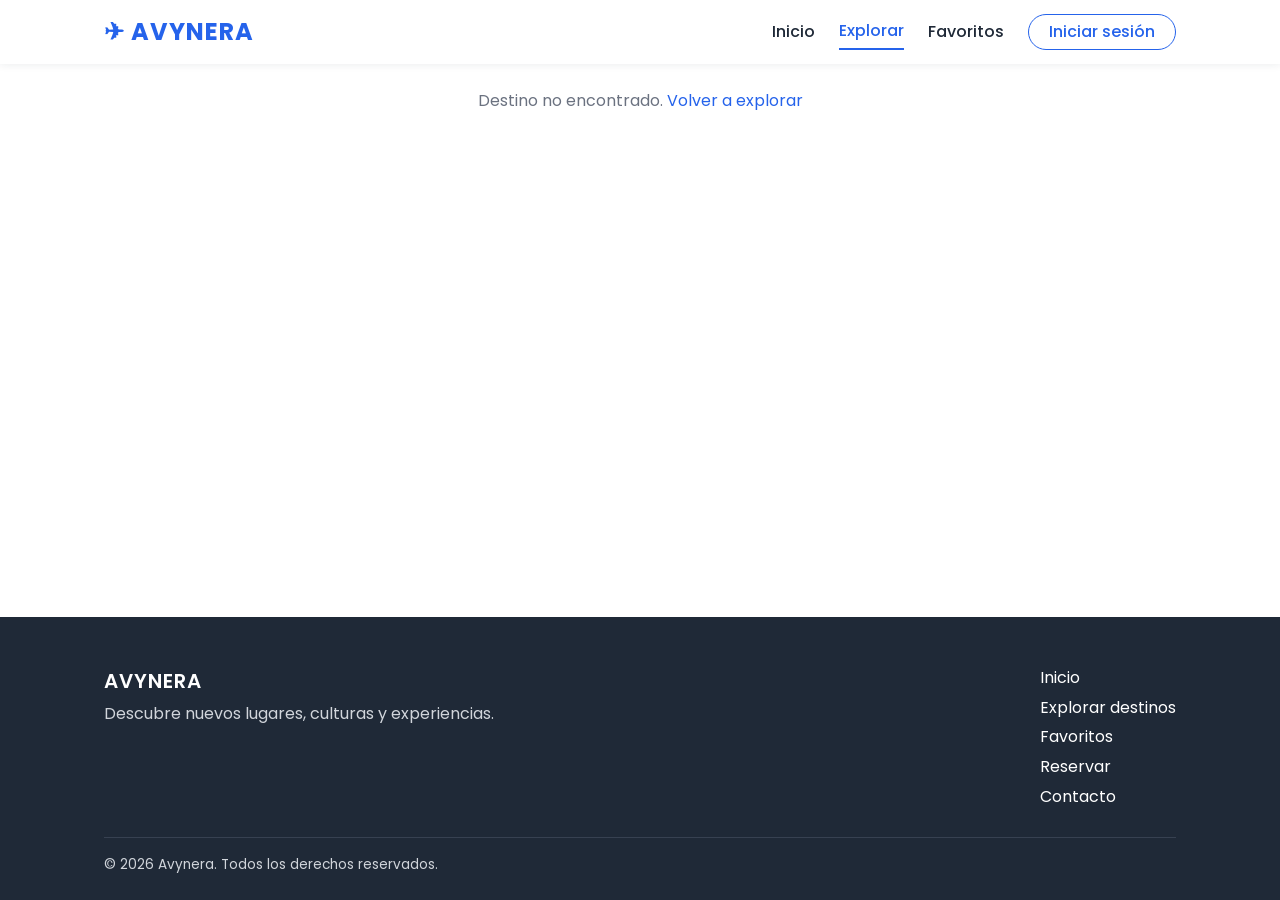
<file: detalle.html>
<!DOCTYPE html>
<html lang="es">
<head>
<meta charset="UTF-8">
<meta name="viewport" content="width=device-width, initial-scale=1">
<title>Detalle | Avynera</title>
<link rel="icon" href="data:image/svg+xml,<svg xmlns='http://www.w3.org/2000/svg' viewBox='0 0 100 100'><text y='.9em' font-size='90'>✈️</text></svg>">
<link href="https://fonts.googleapis.com/css2?family=Poppins:wght@400;500;600;700&display=swap" rel="stylesheet">
<link rel="stylesheet" href="style.css">
</head>
<body data-page="detalle">

<header class="navbar">
  <div class="contenedor">
    <a class="logo" href="index.html">✈ AVYNERA</a>
    <nav>
      <ul>
        <li><a href="index.html">Inicio</a></li>
        <li><a href="destinos.html" class="activo">Explorar</a></li>
        <li><a href="favoritos.html">Favoritos</a></li>
        <li><a id="nav-sesion" class="btn-login" href="login.html">Iniciar sesión</a></li>
      </ul>
    </nav>
  </div>
</header>

<main class="contenedor">
  <div id="detalle"><p class="msg-estado">Cargando destino...</p></div>
</main>

<footer class="footer">
  <div class="contenedor">
    <div class="cols">
      <div>
        <h3>AVYNERA</h3>
        <p>Descubre nuevos lugares, culturas y experiencias.</p>
      </div>
      <ul>
        <li><a href="index.html">Inicio</a></li>
        <li><a href="destinos.html">Explorar destinos</a></li>
        <li><a href="favoritos.html">Favoritos</a></li>
        <li><a href="reservar.html">Reservar</a></li>
        <li><a href="contacto.html">Contacto</a></li>
      </ul>
    </div>
    <p class="copy">© 2026 Avynera. Todos los derechos reservados.</p>
  </div>
</footer>

<script src="datos.js"></script>
<script src="app.js"></script>
</body>
</html>
</file>
<file: style.css>
:root {

  --azul: #2563EB;
  --celeste: #38BDF8;
  --blanco: #FFFFFF;
  --gris-claro: #F3F4F6;
  --texto: #1F2937;
  --texto-2: #6B7280;
  --borde: #E5E7EB;

  --radio: 12px;
  --sombra: 0 4px 16px rgba(31, 41, 55, .08);
}

* {
  box-sizing: border-box;
  margin: 0;
  padding: 0;
}

body {
  font-family: 'Poppins', sans-serif;
  font-weight: 400;
  color: var(--texto);
  background: var(--blanco);
  line-height: 1.6;
}

a { color: var(--azul); text-decoration: none; }
img { max-width: 100%; display: block; }

h1, h2 { font-weight: 700; line-height: 1.2; }
h3 { font-weight: 600; }

:focus-visible {
  outline: 3px solid var(--celeste);
  outline-offset: 2px;
}

.contenedor {
  max-width: 1120px;
  margin: 0 auto;
  padding: 0 24px;
}

.seccion { padding: 64px 0; }
.seccion.gris { background: var(--gris-claro); }
.seccion h2 { font-size: 2rem; margin-bottom: 8px; }

.sub { color: var(--texto-2); margin-bottom: 32px; }
.datos { color: var(--texto-2); font-size: .85rem; }
.centro { text-align: center; }

.panel {
  background: var(--blanco);
  border-radius: var(--radio);
  box-shadow: var(--sombra);
  padding: 24px;
  height: fit-content;
}

.grid {
  display: grid;
  grid-template-columns: repeat(auto-fill, minmax(260px, 1fr));
  gap: 24px;
}

.grid3 {
  display: grid;
  grid-template-columns: repeat(auto-fill, minmax(210px, 1fr));
  gap: 20px;
}

.img-1 { background: linear-gradient(135deg, #2563EB, #38BDF8); }
.img-2 { background: linear-gradient(135deg, #0EA5E9, #6366F1); }
.img-3 { background: linear-gradient(135deg, #38BDF8, #10B981); }
.img-4 { background: linear-gradient(135deg, #1F2937, #2563EB); }

.btn {
  display: inline-block;
  font-family: inherit;
  font-weight: 500;
  font-size: 1rem;
  padding: 12px 24px;
  border-radius: 8px;
  border: 2px solid var(--azul);
  cursor: pointer;
}

.btn-primario { background: var(--azul); color: var(--blanco); }
.btn-primario:hover { background: #1D4ED8; }

.btn-secundario { background: var(--blanco); color: var(--azul); }
.btn-secundario:hover { background: var(--gris-claro); }

.navbar {
  background: var(--blanco);
  box-shadow: 0 1px 8px rgba(31, 41, 55, .08);
  position: sticky;
  top: 0;
  z-index: 10;
}

.navbar .contenedor {
  display: flex;
  align-items: center;
  justify-content: space-between;
  flex-wrap: wrap;
  gap: 8px;
  min-height: 64px;
}

.logo {
  color: var(--azul);
  font-weight: 700;
  font-size: 1.5rem;
  letter-spacing: 1px;
}

.navbar ul {
  list-style: none;
  display: flex;
  align-items: center;
  gap: 24px;
  flex-wrap: wrap;
}

.navbar li a { color: var(--texto); font-weight: 500; }

.navbar li a.activo {
  color: var(--azul);
  border-bottom: 2px solid var(--azul);
}

.navbar .btn-login {
  color: var(--azul);
  background: var(--blanco);
  border: 1.5px solid var(--azul);
  border-radius: 20px;
  padding: 6px 20px;
}

.footer {
  background: #1F2937;
  color: var(--blanco);
  padding: 48px 0 24px;
}

.footer .cols {
  display: flex;
  justify-content: space-between;
  flex-wrap: wrap;
  gap: 24px;
  margin-bottom: 24px;
}

.footer p { color: #D1D5DB; }
.footer ul { list-style: none; }
.footer li a { color: var(--blanco); }

.copy {
  border-top: 1px solid #374151;
  padding-top: 16px;
  font-size: .85rem;
  color: #9CA3AF;
}

.buscador {
  display: flex;
  gap: 8px;
  max-width: 560px;
  margin: 0 auto;
  padding: 8px;
  background: var(--blanco);
  border: 1px solid var(--borde);
  border-radius: var(--radio);
}

.buscador:focus-within {
  border-color: var(--azul);
  box-shadow: 0 0 0 3px rgba(37, 99, 235, .3);
}

.buscador input {
  flex: 1;
  border: 0;
  outline: 0;
  padding: 8px 12px;
  font-family: inherit;
  font-size: 1rem;
  color: var(--texto);
}

.buscador input::placeholder { color: var(--texto-2); }

.formulario {
  display: flex;
  flex-direction: column;
  gap: 16px;
  max-width: 440px;
  margin: 0 auto;
  padding: 32px;
  background: var(--blanco);
  border-radius: var(--radio);
  box-shadow: var(--sombra);
}

.formulario label {
  display: flex;
  flex-direction: column;
  gap: 4px;
  font-weight: 500;
  font-size: .9rem;
}

.formulario input,
.formulario select {
  padding: 12px;
  font-family: inherit;
  font-size: 1rem;
  color: var(--texto);
  border: 1px solid var(--borde);
  border-radius: 8px;
}

.formulario input:focus,
.formulario select:focus {
  outline: 0;
  border-color: var(--azul);
  box-shadow: 0 0 0 3px rgba(37, 99, 235, .2);
}

.formulario .btn { width: 100%; }

.tarjeta {
  display: flex;
  flex-direction: column;
  overflow: hidden;
  background: var(--blanco);
  border-radius: var(--radio);
  box-shadow: var(--sombra);
}

.tarjeta .img {
  position: relative;
  display: flex;
  align-items: flex-end;
  height: 180px;
  padding: 12px;
  font-size: 3rem;
  color: var(--blanco);
}

.tarjeta .cuerpo {
  display: flex;
  flex-direction: column;
  gap: 8px;
  flex: 1;
  padding: 16px;
}

.tarjeta p { flex: 1; font-size: .9rem; color: var(--texto-2); }
.tarjeta .btn { text-align: center; }

.fav {
  position: absolute;
  top: 12px;
  right: 12px;
  display: grid;
  place-items: center;
  width: 36px;
  height: 36px;
  font-size: 1.1rem;
  color: #EF4444;
  background: var(--blanco);
  border-radius: 50%;
}

.estrellas { font-size: .85rem; color: var(--texto-2); }
.estrellas b { color: #F59E0B; }

.hero {
  padding: 96px 0;
  text-align: center;
  color: var(--blanco);
  background: linear-gradient(135deg, var(--azul), var(--celeste));
}

.hero h1 { font-size: 2.75rem; margin-bottom: 16px; }

.hero p {
  max-width: 560px;
  margin: 0 auto 32px;
  font-size: 1.125rem;
}

.titulo-pagina { padding: 32px 0 16px; }
.titulo-pagina h1 { font-size: 1.75rem; }

.barra {
  display: flex;
  flex-wrap: wrap;
  gap: 16px;
  margin-bottom: 24px;
}

.barra .buscador { flex: 1; min-width: 240px; margin: 0; }

.barra select {
  padding: 10px 16px;
  font-family: inherit;
  color: var(--texto);
  background: var(--blanco);
  border: 1px solid var(--borde);
  border-radius: var(--radio);
}

.explorar {
  display: grid;
  grid-template-columns: 200px 1fr;
  gap: 32px;
  padding-bottom: 64px;
}

.filtros h3 { font-size: .95rem; margin: 16px 0 8px; }

.filtros label {
  display: flex;
  align-items: center;
  gap: 8px;
  margin-bottom: 6px;
  font-size: .9rem;
  color: var(--texto-2);
}

.filtros input { accent-color: var(--azul); }

.grid3 .tarjeta .img { height: 150px; font-size: 2.5rem; }
.grid3 .cuerpo { gap: 2px; }

.grid3 .btn {
  margin-top: 8px;
  padding: 8px;
  font-size: .9rem;
  color: var(--blanco);
  background: var(--azul);
}

.hero-det {
  position: relative;
  display: flex;
  align-items: center;
  justify-content: center;
  height: 300px;
  margin: 24px 0;
  font-size: 5rem;
  color: var(--blanco);
  border-radius: var(--radio);
}

.hero-det .fav { width: 40px; height: 40px; }

.det2 {
  display: grid;
  grid-template-columns: 1fr 280px;
  gap: 32px;
}

.precio { font-size: 1.6rem; font-weight: 700; }

.chips { display: flex; gap: 8px; margin: 12px 0; }

.chip {
  padding: 4px 14px;
  font-size: .8rem;
  font-weight: 500;
  color: var(--azul);
  background: #EFF6FF;
  border-radius: 16px;
}

.datos3 {
  display: grid;
  grid-template-columns: repeat(3, 1fr);
  gap: 16px;
  margin: 24px 0;
}

.datos3 div {
  display: flex;
  flex-direction: column;
  padding: 12px;
  font-size: .85rem;
  color: var(--texto-2);
  border: 1px solid var(--borde);
  border-radius: var(--radio);
}

.datos3 b { color: var(--texto); }

.galeria {
  display: grid;
  grid-template-columns: repeat(3, 1fr);
  gap: 12px;
}

.galeria div {
  display: grid;
  place-items: center;
  height: 110px;
  font-size: 2rem;
  color: var(--blanco);
  border-radius: var(--radio);
}

.perfil {
  display: grid;
  grid-template-columns: 240px 1fr;
  gap: 32px;
  padding: 40px 0;
}

.menu-lateral {
  padding: 16px;
  background: var(--blanco);
  border-radius: var(--radio);
  box-shadow: var(--sombra);
}

.menu-lateral a {
  display: block;
  padding: 10px 12px;
  font-size: .9rem;
  font-weight: 500;
  color: var(--texto);
  border-radius: 8px;
}

.menu-lateral a.activo { color: var(--azul); background: #EFF6FF; }

.usuario { display: flex; align-items: center; gap: 12px; margin-bottom: 16px; }

.avatar {
  display: grid;
  place-items: center;
  width: 56px;
  height: 56px;
  font-size: 1.5rem;
  color: var(--blanco);
  background: var(--celeste);
  border-radius: 50%;
}

.reserva {
  display: flex;
  align-items: center;
  gap: 12px;
  padding: 12px 0;
  border-top: 1px solid var(--borde);
}

.reserva .mini { width: 48px; height: 40px; border-radius: 8px; }
.reserva div:nth-child(2) { flex: 1; font-size: .9rem; }

.estado {
  padding: 2px 12px;
  font-size: .75rem;
  color: #16A34A;
  background: #DCFCE7;
  border-radius: 12px;
}

.login-split {
  display: grid;
  grid-template-columns: 1fr 1fr;
  min-height: 100vh;
}

.login-izq {
  display: flex;
  flex-direction: column;
  gap: 16px;
  padding: 48px;
  background: linear-gradient(160deg, #EFF6FF, #38BDF8);
}

.login-izq h1 { font-size: 2rem; color: var(--texto); }

.login-der {
  display: flex;
  flex-direction: column;
  justify-content: center;
  gap: 16px;
  width: 100%;
  max-width: 480px;
  margin: auto;
  padding: 48px;
}

.login-der label {
  display: flex;
  flex-direction: column;
  gap: 4px;
  font-size: .85rem;
  font-weight: 500;
}

.login-der input[type=email],
.login-der input[type=password] {
  padding: 12px;
  font-family: inherit;
  border: 1px solid var(--borde);
  border-radius: 8px;
}

.login-der input:focus {
  outline: 0;
  border-color: var(--azul);
  box-shadow: 0 0 0 3px rgba(37, 99, 235, .2);
}

.fila { display: flex; justify-content: space-between; font-size: .85rem; }
.sociales { display: grid; grid-template-columns: 1fr 1fr; gap: 12px; }

@media (max-width: 768px) {
  .seccion { padding: 40px 0; }
  .hero h1 { font-size: 2rem; }
  .navbar ul { gap: 12px; font-size: .9rem; }

  .explorar,
  .det2,
  .perfil,
  .login-split { grid-template-columns: 1fr; }

  .login-izq { min-height: 220px; }
}

@media (prefers-reduced-motion: reduce) {
  * { transition: none !important; }
}

.msg-estado { text-align: center; color: var(--texto-2); padding: 24px 0; }

.modal {
  position: fixed;
  inset: 0;
  z-index: 100;
  display: grid;
  place-items: center;
  padding: 16px;
  background: rgba(31, 41, 55, .6);
}

.modal[hidden] { display: none; }

.modal-caja {
  position: relative;
  width: 100%;
  max-width: 420px;
  padding: 32px 24px 24px;
  background: var(--blanco);
  border-radius: var(--radio);
  box-shadow: var(--sombra);
}

.modal-caja h2 { margin-bottom: 16px; font-size: 1.4rem; color: var(--azul); }

.cerrar {
  position: absolute;
  top: 12px;
  right: 12px;
  width: 32px;
  height: 32px;
  border: 0;
  border-radius: 50%;
  background: var(--gris-claro);
  cursor: pointer;
}

[hidden] { display: none !important; }
html { scroll-behavior: smooth; }

body { min-height: 100vh; display: flex; flex-direction: column; }
main { flex: 1; width: 100%; }
main.contenedor { padding-bottom: 48px; }
.explorar, .perfil { padding-bottom: 0; }

.navbar li { display: flex; align-items: center; }
.navbar li a { padding: 6px 0; line-height: 1.4; }
.navbar .btn-login { padding: 6px 20px; white-space: nowrap; }

.footer li { margin-bottom: 4px; }

.buscador { align-items: center; }
.barra { align-items: center; }
.barra .buscador { max-width: none; }

.tarjeta .img { justify-content: center; align-items: center; }
.grid3 .cuerpo { flex: 1; }
.grid3 .cuerpo .btn { margin-top: auto; }
.grid3 .estrellas { margin-bottom: 8px; }
.panel h3 { margin-bottom: 4px; }

button.fav { border: 0; cursor: pointer; line-height: 1; font-family: inherit; }
.fav.activo { background: #EF4444; color: var(--blanco); }

.conteo { margin-bottom: 12px; }
.sin-resultados { grid-column: 1 / -1; }
.vacio { text-align: center; padding: 48px 16px; color: var(--texto-2); }
.vacio .btn { margin-top: 16px; }

.det2 h3 { margin: 24px 0 8px; }
.det2 ul { padding-left: 20px; color: var(--texto-2); }
.estrella { color: #F59E0B; }
.boton-ancho { display: block; width: 100%; margin-top: 12px; text-align: center; }
.clima-box {
  margin-top: 16px;
  padding: 16px;
  text-align: center;
  background: var(--gris-claro);
  border-radius: var(--radio);
}
.clima-box h3 { margin: 0 0 4px; font-size: .95rem; }
.clima-box .temp { font-size: 2.2rem; font-weight: 700; color: var(--azul); line-height: 1.2; }

.resumen {
  display: flex;
  justify-content: space-between;
  padding-top: 12px;
  font-weight: 600;
  border-top: 1px solid var(--borde);
}
.confirmacion { text-align: center; align-items: center; }
.confirmacion h2 { color: var(--azul); }

.perfil-card { display: flex; justify-content: space-between; align-items: center; gap: 16px; flex-wrap: wrap; }
.perfil-card .usuario { margin: 0; }
.avatar.grande { width: 72px; height: 72px; }
.panel h3 + #lista-reservas { margin-top: 8px; }

.login-form { display: flex; flex-direction: column; gap: 16px; }
.sociales .btn { width: 100%; }

.toast {
  position: fixed;
  bottom: 24px;
  left: 50%;
  transform: translateX(-50%);
  z-index: 200;
  padding: 10px 20px;
  font-size: .9rem;
  color: var(--blanco);
  background: var(--texto);
  border-radius: 8px;
}

@media (max-width: 768px) {
  .navbar .contenedor { justify-content: center; padding-top: 8px; padding-bottom: 8px; }
  .navbar ul { justify-content: center; }
  .footer .cols { flex-direction: column; }
  .titulo-pagina h1 { font-size: 1.5rem; }
}
@media (max-width: 600px) {
  .datos3 { grid-template-columns: 1fr; }
  .galeria { grid-template-columns: 1fr; }
  .hero-det { height: 200px; font-size: 4rem; }
  .buscador { flex-wrap: wrap; }
  .buscador .btn { width: 100%; }
}

::selection { background: var(--celeste); color: var(--texto); }
html { scroll-padding-top: 80px; }
a { transition: color .15s; }
a:hover { text-decoration: underline; }
input::placeholder, textarea::placeholder { color: var(--texto-2); opacity: .8; }

.logo:hover { text-decoration: none; opacity: .85; }
.navbar li a:not(.btn-login):hover { color: var(--azul); text-decoration: none; }
.navbar .btn-login { transition: background .15s, color .15s; }
.navbar .btn-login:hover { background: var(--azul); color: var(--blanco); text-decoration: none; }

.footer h3 { font-size: 1.25rem; letter-spacing: 1px; margin-bottom: 4px; }
.footer li a:hover { color: var(--celeste); }

.btn { transition: background .15s, color .15s, transform .1s; }
.btn:hover { text-decoration: none; }
.btn:active { transform: scale(.98); }
.btn:disabled { opacity: .6; cursor: not-allowed; }
.grid3 .btn:hover { background: #1D4ED8; }

.tarjeta { transition: transform .15s, box-shadow .15s; }
.tarjeta:hover { transform: translateY(-3px); box-shadow: 0 8px 24px rgba(31, 41, 55, .15); }
.fav { transition: transform .15s, background .15s; }
.fav:hover { transform: scale(1.1); }
.seccion.gris .panel { transition: transform .15s; }
.seccion.gris .panel:hover { transform: translateY(-2px); }
a.datos:hover { color: var(--azul); }

.filtros label { cursor: pointer; }
.filtros label:hover { color: var(--texto); }
.barra select { cursor: pointer; }
.barra select:focus { outline: 0; border-color: var(--azul); box-shadow: 0 0 0 3px rgba(37, 99, 235, .2); }

.formulario textarea {
  padding: 12px;
  font-family: inherit;
  font-size: 1rem;
  color: var(--texto);
  border: 1px solid var(--borde);
  border-radius: 8px;
  resize: vertical;
}
.formulario textarea:focus { outline: 0; border-color: var(--azul); box-shadow: 0 0 0 3px rgba(37, 99, 235, .2); }

.cerrar { transition: background .15s; }
.cerrar:hover { background: var(--borde); }

.menu-lateral a { transition: background .15s; }
.menu-lateral a:not(.activo):hover { background: var(--gris-claro); text-decoration: none; }
.menu-btn {
  display: block;
  width: 100%;
  padding: 10px 12px;
  text-align: left;
  font: inherit;
  font-size: .9rem;
  font-weight: 500;
  color: #DC2626;
  background: none;
  border: 0;
  border-radius: 8px;
  cursor: pointer;
}
.menu-btn:hover { background: #FEF2F2; }

.enlace-btn {
  padding: 0;
  font: inherit;
  color: var(--azul);
  background: none;
  border: 0;
  cursor: pointer;
}
.enlace-btn:hover { text-decoration: underline; }

.login-der h2 { font-size: 1.75rem; }
.perfil h2 { font-size: 1.5rem; }
#reservas h3 { margin-bottom: 8px; }

.hero {
  background:
    linear-gradient(rgba(37, 99, 235, .55), rgba(56, 189, 248, .30)),
    url(img/fondo.jpg) center / cover no-repeat;
  text-shadow: 0 2px 8px rgba(0, 0, 0, .25);
}
.hero .buscador { text-shadow: none; box-shadow: 0 8px 24px rgba(0, 0, 0, .18); }

.titulo-pagina {
  margin: 24px 0;
  padding: 40px 28px;
  color: var(--blanco);
  background:
    linear-gradient(rgba(37, 99, 235, .70), rgba(56, 189, 248, .40)),
    url(img/fondo.jpg) center 60% / cover no-repeat;
  border-radius: var(--radio);
  text-shadow: 0 2px 6px rgba(0, 0, 0, .25);
}
.titulo-pagina .datos { color: rgba(255, 255, 255, .92); font-size: .95rem; }

.login-izq {
  background:
    linear-gradient(160deg, rgba(239, 246, 255, .88), rgba(56, 189, 248, .45)),
    url(img/fondo.jpg) center / cover no-repeat;
}

.tarjeta .img,
.hero-det,
.reserva .mini {
  background-size: cover;
  background-position: center;
  background-repeat: no-repeat;
}
.hero-det { height: 340px; }
.galeria div { background-repeat: no-repeat; }
.galeria div { height: 120px; }

.det2 .curiosidades { list-style: none; padding: 0; display: grid; gap: 8px; }
.det2 .curiosidades li {
  padding: 10px 14px;
  font-size: .9rem;
  color: var(--texto);
  background: #EFF6FF;
  border-left: 4px solid var(--celeste);
  border-radius: 8px;
}

@media (max-width: 600px) {
  .hero-det { height: 220px; }
  .titulo-pagina { padding: 28px 20px; }
}

.foto-mini {
  height: 120px;
  border: 0;
  border-radius: var(--radio);
  background-color: var(--gris-claro);
  background-size: cover;
  background-position: center;
  background-repeat: no-repeat;
  cursor: pointer;
  transition: transform .15s;
}
.foto-mini:hover { transform: scale(1.03); }
.creditos { margin-top: 8px; font-size: .75rem; }

.visor-caja { max-width: 920px; padding: 48px 20px 20px; }
.visor-caja h2 { margin-bottom: 12px; font-size: 1.1rem; }
.visor-marco {
  display: flex;
  align-items: center;
  gap: 8px;
  min-height: 240px;
  background: var(--gris-claro);
  border-radius: var(--radio);
}
.visor-marco img {
  flex: 1;
  min-width: 0;
  width: 100%;
  max-height: 70vh;
  object-fit: contain;
  border-radius: 8px;
}
#visor-img.error { display: none; }
.visor-flecha {
  flex: none;
  width: 40px;
  height: 40px;
  font-size: 1.5rem;
  line-height: 1;
  color: var(--azul);
  background: var(--blanco);
  border: 0;
  border-radius: 50%;
  box-shadow: var(--sombra);
  cursor: pointer;
}
.visor-flecha:hover { background: var(--azul); color: var(--blanco); }
.visor-caja .datos { margin-top: 12px; text-align: center; }

.tarjeta .img, .hero-det { background-color: #BFDBFE; }
</file>
